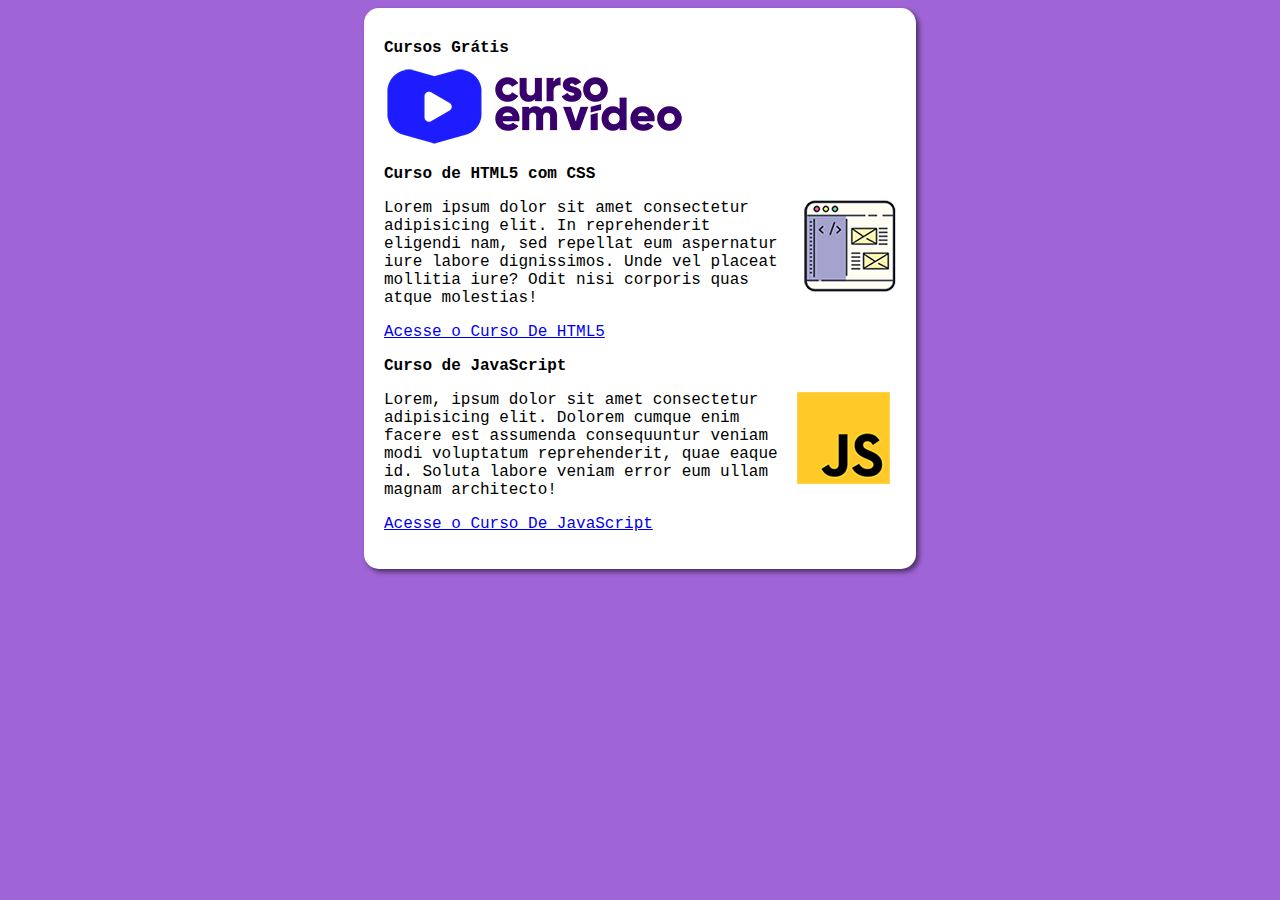
<file: index.html>
<!DOCTYPE html>
<html lang="pt-br">

<head>
    <meta charset="UTF-8">
    <meta name="viewport" content="width=device-width, initial-scale=1.0">
    <title>Curso Em Vídeo</title>
    <link rel="stylesheet" href="estilos/style.css">
</head>

<body>

    <main>
        <header>
            <h1>Cursos Grátis</h1>
            <img src="imagens/curso-em-video-cor.png" alt="Curso em Vídeo">
        </header>
        <article>
            <h2>Curso de HTML5 com CSS</h2>
            <img class="lado" src="imagens/curso-html-css.png" alt="Curso De JavaScript">
            <p>Lorem ipsum dolor sit amet consectetur adipisicing elit. In reprehenderit eligendi nam, sed repellat eum
                aspernatur iure labore dignissimos. Unde vel placeat mollitia iure? Odit nisi corporis quas atque
                molestias!</p>
            <p><a href="curso-html.html">Acesse o Curso De HTML5</a></p>
        </article>
        <article>
            <h2>Curso de JavaScript</h2>
            <img class="lado" src="imagens/curso-javascript.png" alt="Curso De JavaScript">
            <p>Lorem, ipsum dolor sit amet consectetur adipisicing elit. Dolorem cumque enim facere est assumenda
                consequuntur veniam modi voluptatum reprehenderit, quae eaque id. Soluta labore veniam error eum ullam
                magnam architecto!</p>
            <p><a href="curso-javascript.html">Acesse o Curso De JavaScript</a></p>
        </article>
    </main>


</body>

</html>
</file>
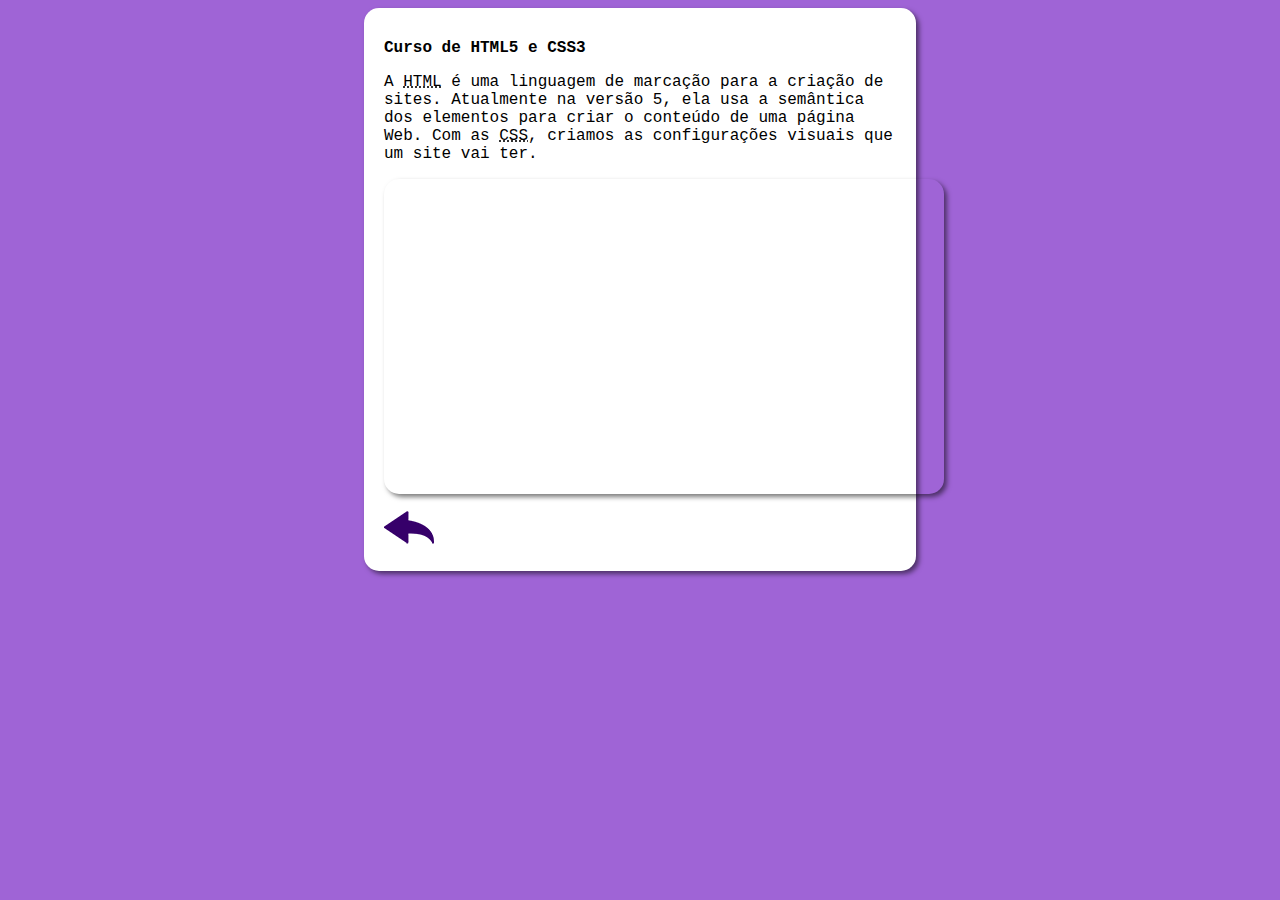
<file: curso-html.html>
<!DOCTYPE html>
<html lang="pt-br">

<head>
    <meta charset="UTF-8">
    <meta name="viewport" content="width=device-width, initial-scale=1.0">
    <title>Curso de HTML</title>
    <link rel="stylesheet" href="estilos/style.css">
</head>

<body>
    <main>
        <header>
            <h1>Curso de HTML5 e CSS3</h1>
        </header>
        <article>
            <p>A <abbr title="HyperText Markup Language">HTML</abbr> é uma linguagem de marcação para a criação de
                sites. Atualmente na versão 5, ela usa a semântica dos elementos para criar o conteúdo de uma página
                Web. Com as <abbr title="Cascading Style Sheets">CSS</abbr>, criamos as configurações visuais que um
                site vai ter.</p>

            <iframe class="video" width="560" height="315" src="https://www.youtube.com/embed/riSVzwlSnhw" frameborder="0"
                allow="accelerometer; autoplay; encrypted-media; gyroscope; picture-in-picture"
                allowfullscreen></iframe>

            <a href="index.html"><img class="voltar" src="imagens/btn-back.png" alt="Voltar"></a>

        </article>
    </main>
</body>

</html>
</file>
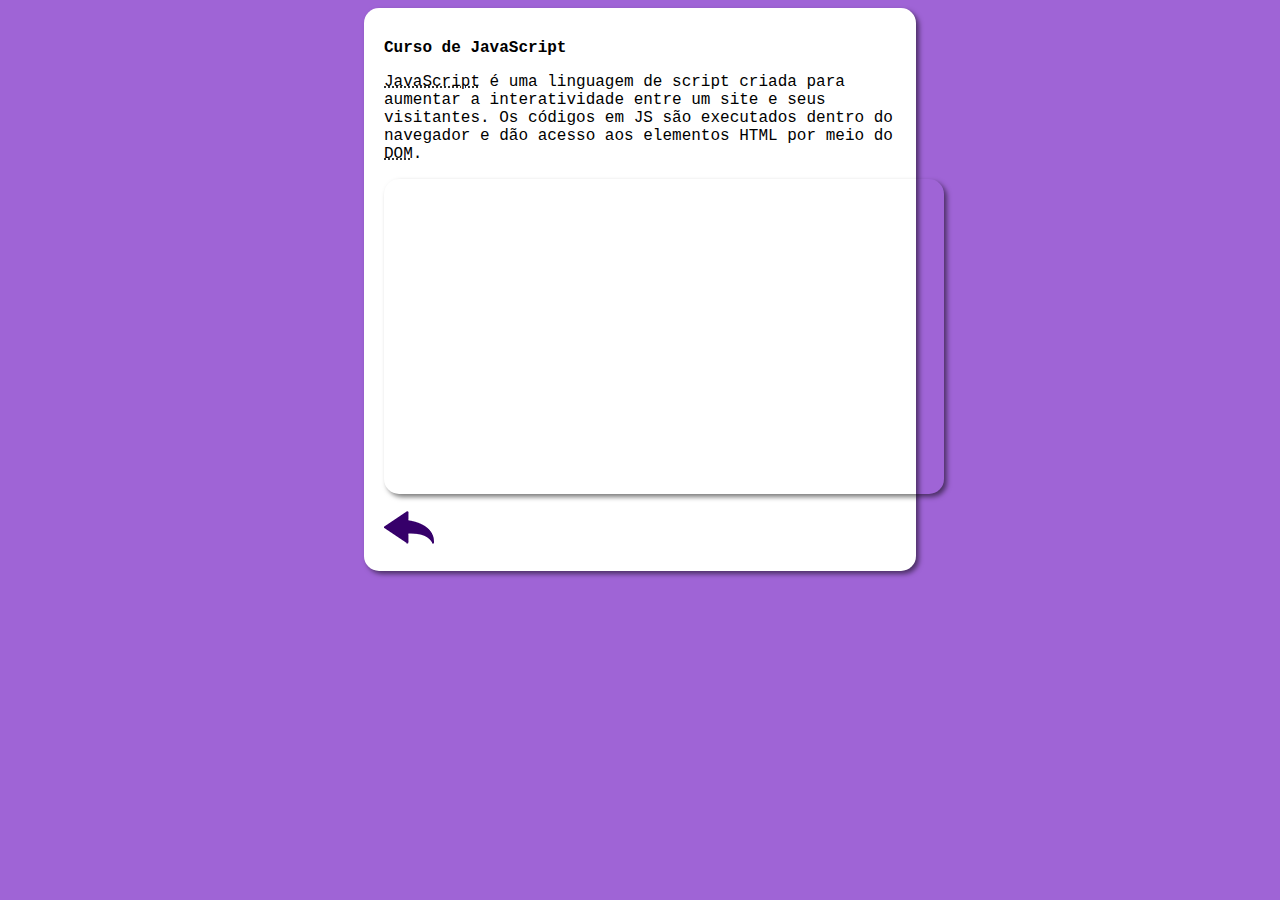
<file: curso-javascript.html>
<!DOCTYPE html>
<html lang="pt-br">

<head>
    <meta charset="UTF-8">
    <meta name="viewport" content="width=device-width, initial-scale=1.0">
    <title>Curso de JavaScript</title>
    <link rel="stylesheet" href="estilos/style.css">
</head>

<body>
    <main>
        <header>
            <h1>Curso de JavaScript</h1>
        </header>
        <article>
            <p><abbr title="JavaScript">JavaScript</abbr> é uma linguagem de script criada para aumentar a
                interatividade entre um site e seus visitantes. Os códigos em JS são executados dentro do navegador e
                dão acesso aos elementos HTML por meio do <abbr title="Document Object Model">DOM</abbr>.</p>

            <iframe class="video" width="560" height="315" src="https://www.youtube.com/embed/BXqUH86F-kA" frameborder="0"
                allow="accelerometer; autoplay; encrypted-media; gyroscope; picture-in-picture"
                allowfullscreen></iframe>

            <a href="index.html"><img class="voltar" src="imagens/btn-back.png" alt="Voltar"></a>
        </article>
    </main>
</body>

</html>
</file>
<file: estilos/style.css>
* {
  font-family: "Courier New", Courier, monospace;
  font-size: 16px;
}

body {
  background-color: rgba(114, 27, 195, 0.678);
}

main {
  background-color: white;
  width: 40vw;
  padding: 20px;
  margin: auto;
  box-shadow: 3px 3px 5px rgba(0, 0, 0, 0.52);
  border-radius: 15px;
}

.lado {
  float: right;
}

.voltar {
  margin-top: 10px;
}

.video {
  border-radius: 15px;
  box-shadow: 3px 3px 5px rgba(0, 0, 0, 0.52);
}
</file>
